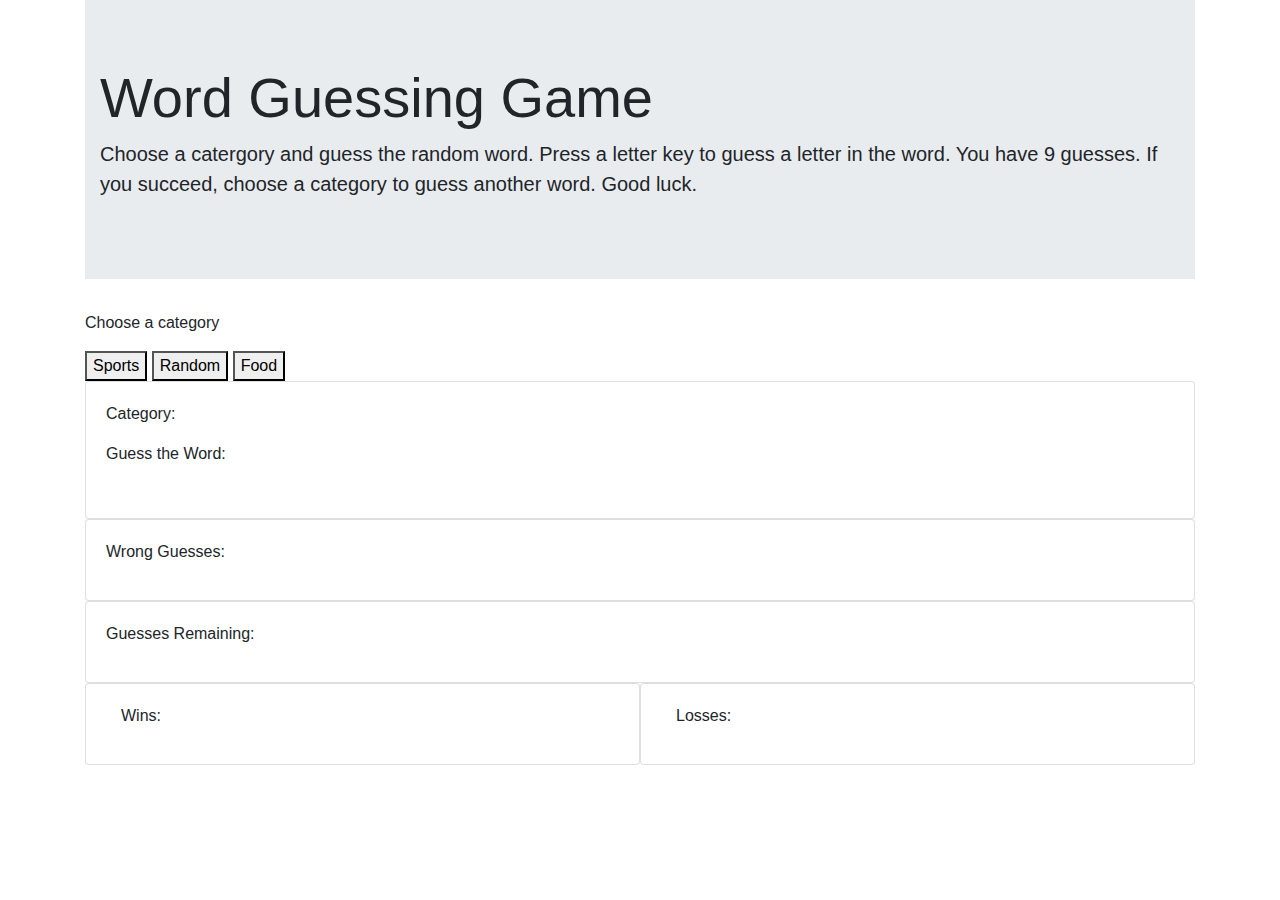
<file: index.html>
<!DOCTYPE html>
<html lang="en">

<head>
    <meta charset="UTF-8">
    <meta name="viewport" content="width=device-width, initial-scale=1.0">
    <meta http-equiv="X-UA-Compatible" content="ie=edge">
    <!-- JQUERY LINK  -->
    <script src="https://cdnjs.cloudflare.com/ajax/libs/jquery/3.2.1/jquery.min.js"></script>
    <!-- BOOTSTRAP LINK  -->
    <link rel="stylesheet" href="https://stackpath.bootstrapcdn.com/bootstrap/4.3.1/css/bootstrap.min.css"
        integrity="sha384-ggOyR0iXCbMQv3Xipma34MD+dH/1fQ784/j6cY/iJTQUOhcWr7x9JvoRxT2MZw1T" crossorigin="anonymous">
    <!-- LOCAL CSS LINK -->
    <link rel="stylesheet" href="/assets/style.css">

    <title>Word Guessing Game</title>
</head>

<body>
    <div class='container'>
        <div class="jumbotron jumbotron-fluid">
            <div class="container">
                <h1 class="display-4">Word Guessing Game</h1>
                <p class="lead"> Choose a catergory and guess the random word. Press a letter key to guess a letter in
                    the word.
                    You have 9 guesses. If you succeed, choose a category to guess another word. Good luck.
                </p>
            </div>
        </div>
        <div>
            <p>Choose a category</p>
            <button id='sports'> Sports</button>
            <button id='random'> Random</button>
            <button id='food'> Food</button>
        </div>
        <div class="card">
            <div class="card-body">
                <p> Category: <span id='category'> </span></p>
                <p>
                    Guess the Word:
                    <h2 class='d-flex justify-content-center'>
                        <span id='theWord'></span>
                    </h2>
                </p>
            </div>
        </div>
        <div class="card">
            <div class="card-body">
                <p> Wrong Guesses: <span id="wrong-guesses"></span>
                </p>
            </div>
        </div>
        <div class="card">
            <div class="card-body">
                <p>
                    Guesses Remaining: <span id='remainingGuess'></span>
                </p>
            </div>
        </div>
        <div class='container'>
            <div class='row'>
                <div class="card col-md-6">
                    <div class="card-body d-flex">
                        <p>
                            Wins: <span id="wins"></span>
                        </p>
                    </div>
                </div>
                <div class="card col-md-6">
                    <div class="card-body">
                        <p>
                            Losses: <span id="loss"></span>
                        </p>
                    </div>
                </div>
            </div>
        </div>
    </div>
    <br>
</body>
<script src="assets/game.js"></script>

</html>
</file>
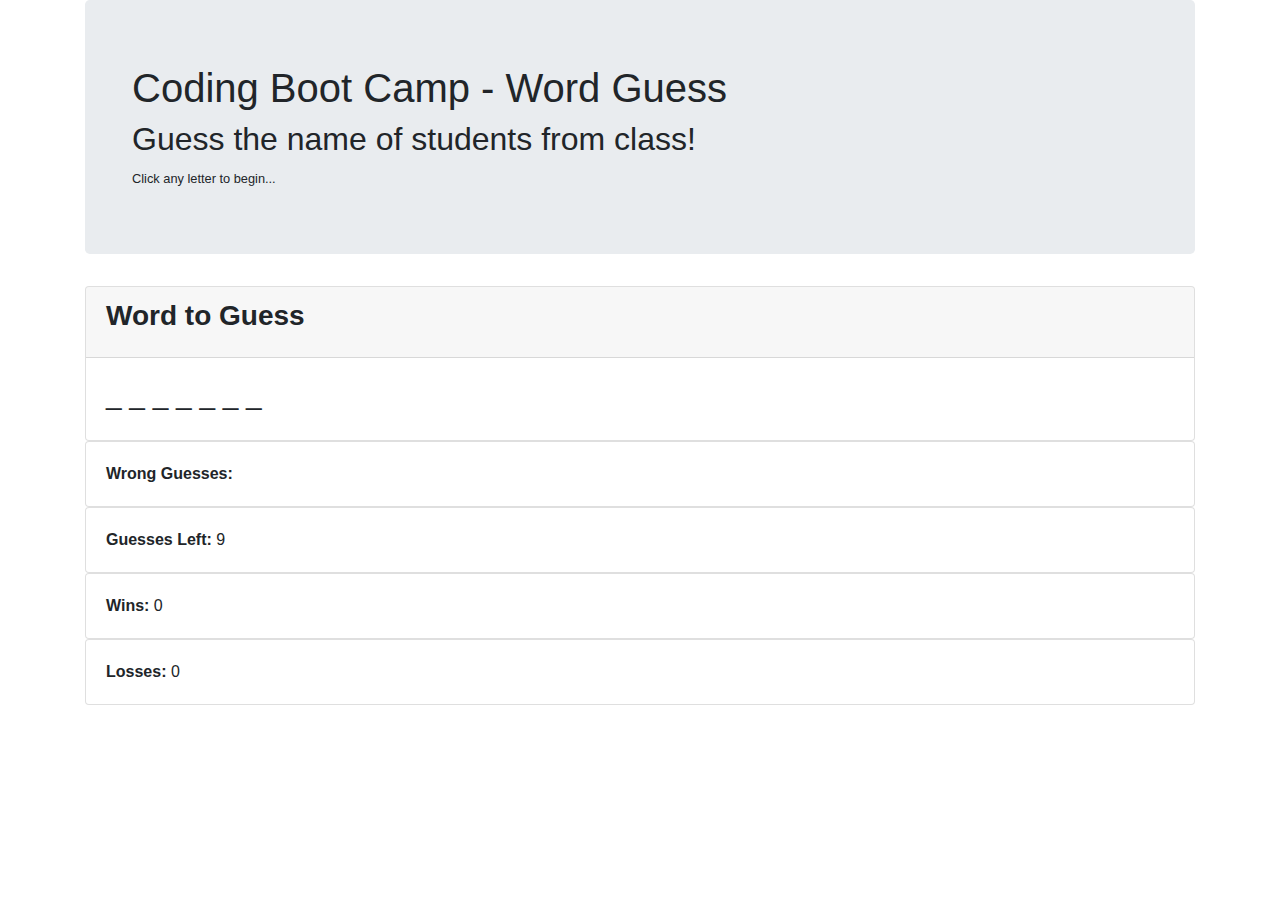
<file: hw.html>
<!-- Step 1: Create the Layout. -->
<!-- Step 2: Flag key sections with specific id names. These will be replaced by JavaScript -->
<!-- Step 2: Link to JavaScript (at end of the file) -->

<!DOCTYPE html>
<html lang="en-us">

<head>
    <meta charset="UTF-8">
    <title>Coding Boot Camp - Word Guess</title>

    <!-- Bootstrap is used to make game look nicer -->
    <link rel="stylesheet" href="https://maxcdn.bootstrapcdn.com/bootstrap/4.0.0/css/bootstrap.min.css">

</head>

<body>

    <!-- Bootstrap Container will hold everything -->
    <div class="container">
        <!-- Jumbotron holds the title section -->
        <div class="jumbotron">
            <div class="container">
                <h1>Coding Boot Camp - Word Guess</h1>
                <h2>Guess the name of students from class!</h2>
                <small>Click any letter to begin...</small>
            </div>
        </div>

        <!-- Game counters all held here. cards are being used to hold various sections. -->
        <div class="row">
            <div class="col-lg-12">

                <!-- First card: Holds the Word to Guess (blanks and guessed word) -->
                <div class="card">
                    <div class="card-header">
                        <h3 class="card-title"><strong>Word to Guess</strong></h3>
                    </div>
                    <div class="card-body">
                        <!-- This h3 section called wordblanks is what we'll be replacing with letters as the user guesses.
						Pay particular attention to the id called ***wordblanks***. We'll be referencing this in the JavaScript. -->
                        <h3 id="word-blanks">_ _ _ _ _ _ _ _ _ </h3>
                    </div>
                </div>

                <!-- Second card: Holds the list of Wrong User Guesses. -->
                <div class="card">
                    <div class="card-body">

                        <!-- This span section called userGuesses is where we will be dumping the wrong guesses.
						Pay particular attention to the id called ****userGuesses***. We'll be referencing this in the JavaScript. -->
                        <strong>Wrong Guesses: </strong> <span id="wrong-guesses"></span>
                    </div>
                </div>

                <!-- Third card: Holds the Number of Wrong Guesses -->
                <div class="card">
                    <div class="card-body">

                        <!-- This span called guessesLeft is where we will be dumping the number of guesses left.
						Pay attention to the id called ****guessesLeft****. We'll be referencing this in the JavaScript. -->
                        <strong>Guesses Left: </strong> <span id="guesses-left">9</span>
                    </div>
                </div>

                <!-- Fourth card: Holds the number of Wins. -->
                <div class="card">
                    <div class="card-body">

                        <!-- This span called winCounter is where we'll be dumping the number of wins.
						Pay attention to the id called ****winCounter***. We'll be referencing this in the JavaScript. -->
                        <strong>Wins: </strong> <span id="win-counter">0</span>
                    </div>
                </div>

                <!-- Fifth card: Holds the number of Losses. -->
                <div class="card">
                    <div class="card-body">

                        <!-- This span called winCounter is where we'll be dumping the number of wins.
						Pay attention to the id called ****winCounter***. We'll be referencing this in the JavaScript. -->
                        <strong>Losses: </strong> <span id="loss-counter">0</span>
                    </div>
                </div>
            </div>
        </div>
    </div>

    <!-- Adds a link to the javascript file. Loaded at the bottom so it waits for the HTML content to display first.
	If you put this at the top it will crash, because the HTML IDs won't exist yet.-->
    <script src="hw.js"></script>
</body>

</html>
</file>
<file: assets/style.css>
#remainingGuess{
    color: blue;
}
#wrong-guesses{
    color: red;
}
#loss{
    color: red;
}
#wins{
    color: green;
}
</file>
